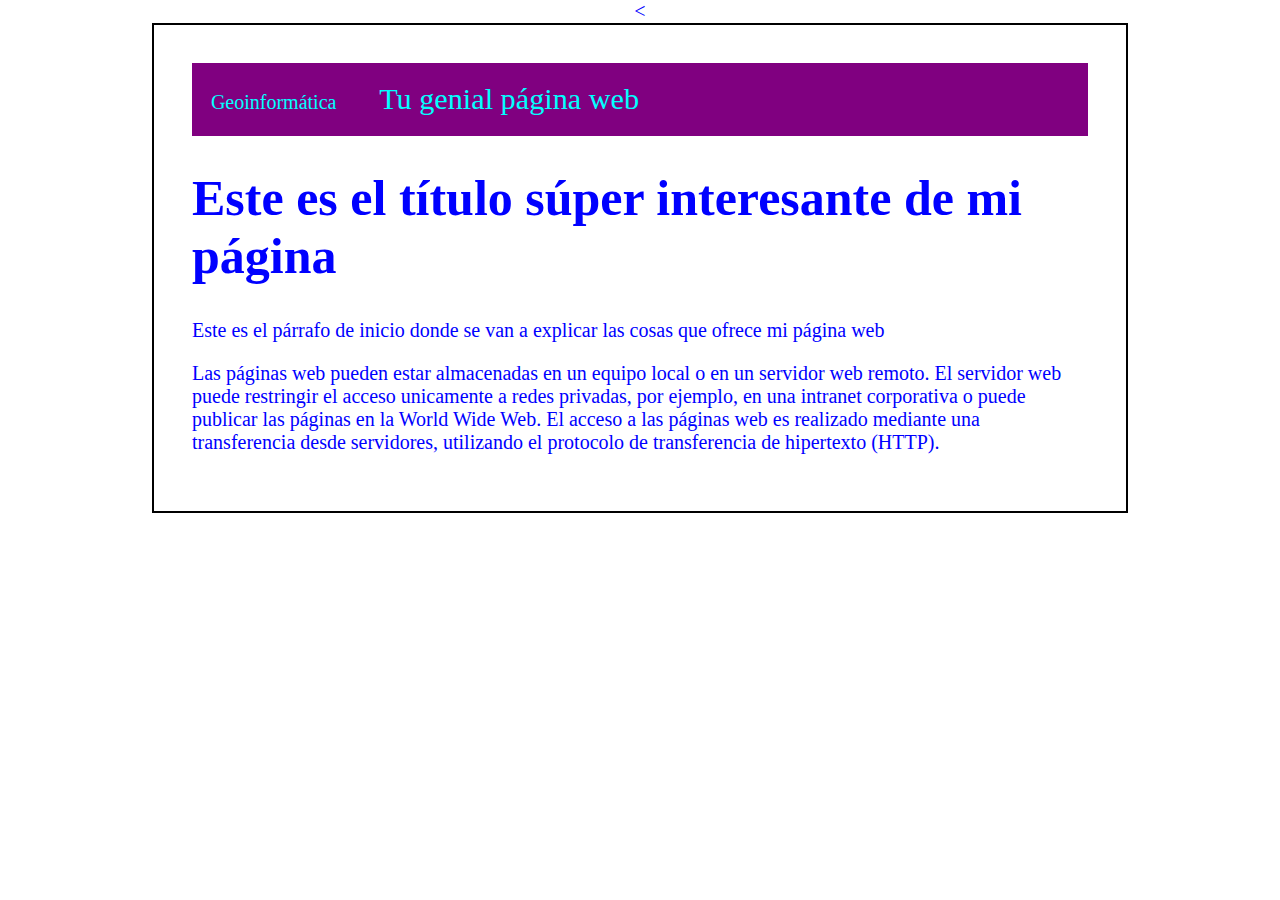
<file: index.html>
<<!DOCTYPE html>
<html>
<head>
    <meta charset="utf-8" />
    <title>El título de mi página</title>
    <link rel="stylesheet" href="css/estilos.css">
    
</head>
<body>
    <div id="container">
        <div id="cabecera">Geoinformática
            <span id="tagline">Tu genial página web</span>
     
        </div> 
        <div id="pagina">
            <h1>Este es el título súper interesante de mi página</h1>
            <p>Este es el párrafo de inicio donde se van a explicar las cosas que 
            ofrece mi página web
        </p>
        <p>Las páginas web pueden estar almacenadas en un equipo local o en un 
            servidor web remoto. El servidor web puede restringir el acceso 
            unicamente a redes privadas, por ejemplo, en una intranet corporativa
            o puede publicar las páginas en la World Wide Web. El acceso a las 
            páginas web es realizado mediante una transferencia desde servidores, 
            utilizando el protocolo de transferencia de hipertexto (HTTP).
        </p>
            </p>
        </div>
        
    </div>
    
</body>
</html>
</file>
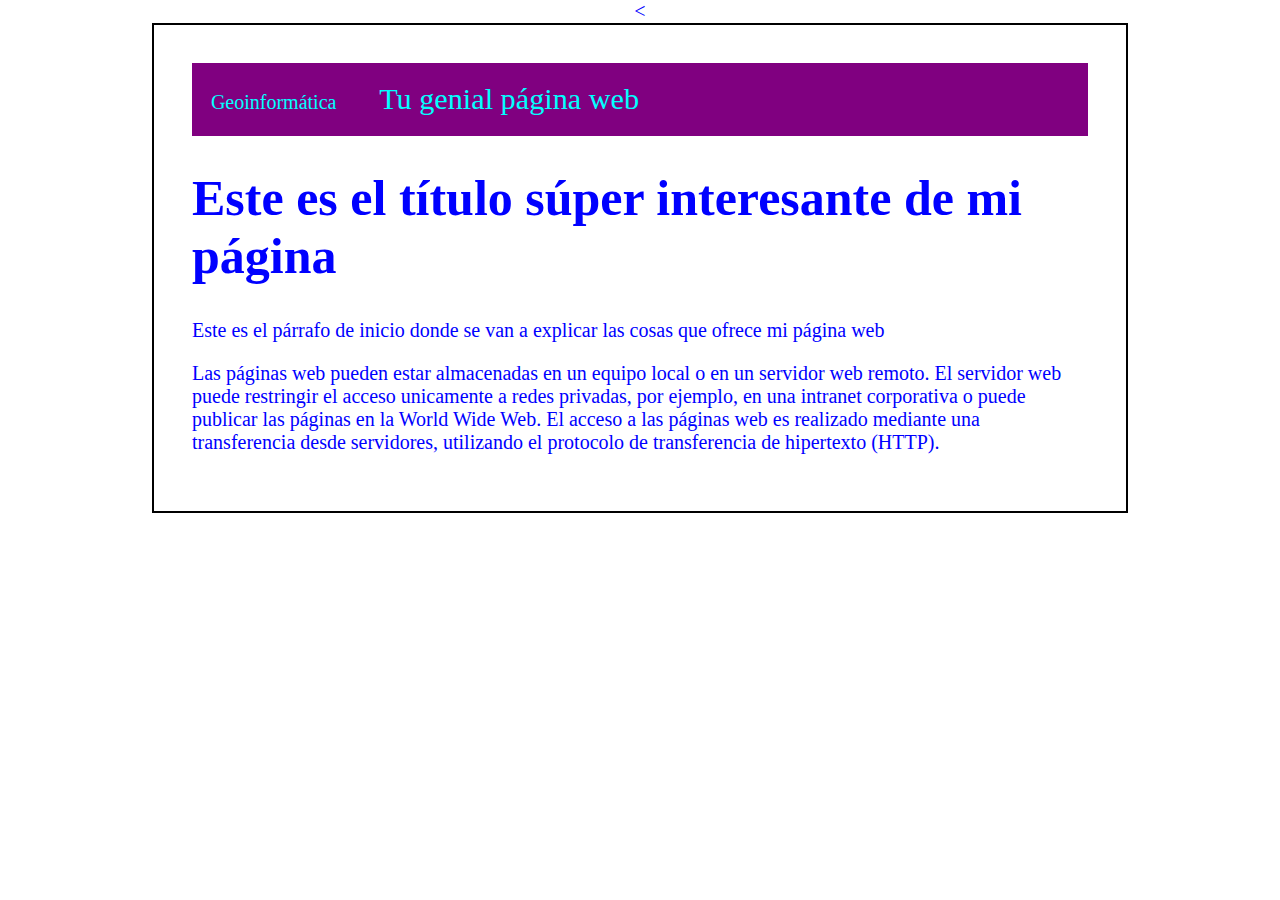
<file: mipagina.html>
<<!DOCTYPE html>
<html>
<head>
    <meta charset="utf-8" />
    <title>El título de mi página</title>
    <link rel="stylesheet" href="css/estilos.css">
    
</head>
<body>
    <div id="container">
        <div id="cabecera">Geoinformática
            <span id="tagline">Tu genial página web</span>
     
        </div> 
        <div id="pagina">
            <h1>Este es el título súper interesante de mi página</h1>
            <p>Este es el párrafo de inicio donde se van a explicar las cosas que 
            ofrece mi página web
        </p>
        <p>Las páginas web pueden estar almacenadas en un equipo local o en un 
            servidor web remoto. El servidor web puede restringir el acceso 
            unicamente a redes privadas, por ejemplo, en una intranet corporativa
            o puede publicar las páginas en la World Wide Web. El acceso a las 
            páginas web es realizado mediante una transferencia desde servidores, 
            utilizando el protocolo de transferencia de hipertexto (HTTP).
        </p>
            </p>
        </div>
        
    </div>
    
</body>
</html>
</file>
<file: css/estilos.css>
body{
    color: blue;
    text-align: center;
    font-family: "Chiller";
    font-size: 20px;
    margin: 0;
    padding: 0;
}

#cabecera {
    background: purple;
    box-shadow: px,2px,20px 0px black;
    color: aqua;
    margin: 0;
    padding: 0.5cm;
}

#cabecera #tagline {
    padding: 0 0 0 1cm;
    font-weight: normal;
    font-size: 0.8cm;
}

#container {
    width: 70%;
    padding: 1cm;
    text-align: left;
    border: 2px solid black;
    margin: 0 auto;
}

#container h1 {
    font-size: 50px;
}
</file>
